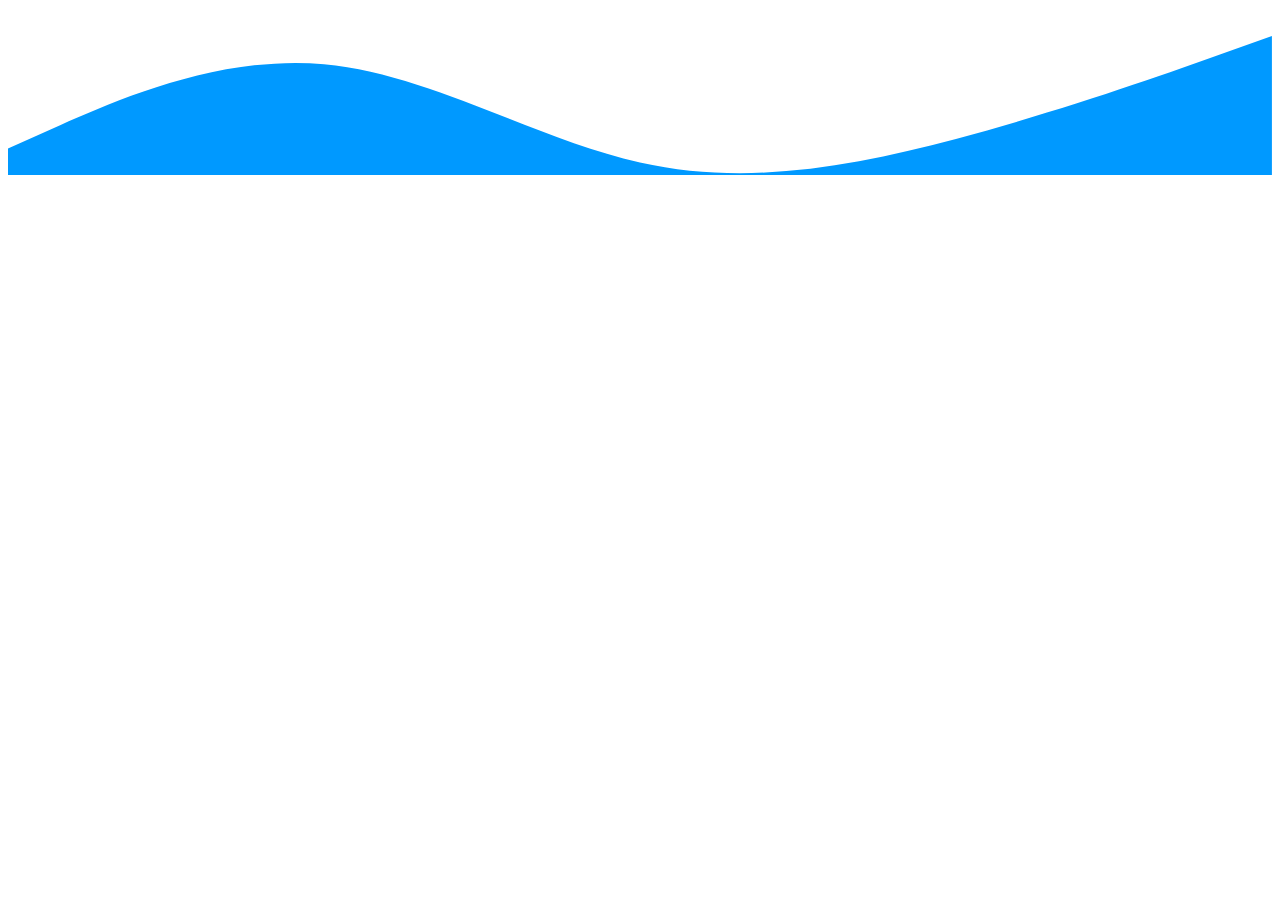
<file: travel_blog/concepts.html>
<!DOCTYPE html>
<html lang="en">
<head>
    <meta charset="UTF-8">
    <meta http-equiv="X-UA-Compatible" content="IE=edge">
    <meta name="viewport" content="width=device-width, initial-scale=1.0">
    <title>Document</title>
</head>
<body>
    <!-- <img height="1000px" src="/images/car_icon.jfif" alt=""> -->
    <!-- svg: scalable vector graphics -->
    <!-- <svg height="1000" width="2000">
        <circle cx="700" cy="700" r="700" stroke="red" stroke-width="3" fill="blue" />
    </svg> -->
    <svg viewBox="0 0 1440 190"><path fill="#0099ff" fill-opacity="1" d="M0,160L60,133.3C120,107,240,53,360,64C480,75,600,149,720,176C840,203,960,181,1080,149.3C1200,117,1320,75,1380,53.3L1440,32L1440,320L1380,320C1320,320,1200,320,1080,320C960,320,840,320,720,320C600,320,480,320,360,320C240,320,120,320,60,320L0,320Z"></path></svg>
</body>
</html>
</file>
